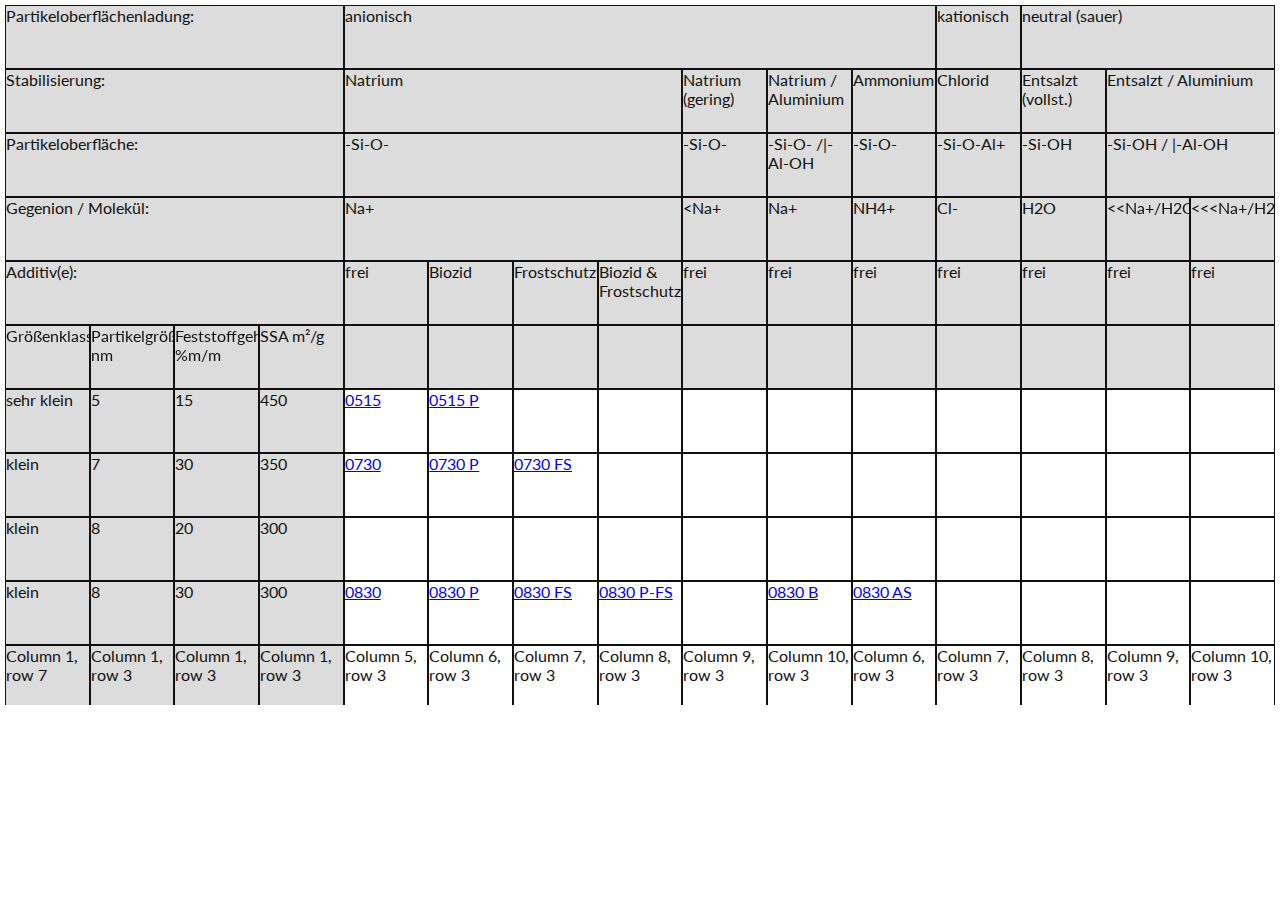
<file: index.html>
<!DOCTYPE html>
<html lang="en">
<head>
  <meta charset="utf-8">
  <meta name="viewport" content="width=device-width, initial-scale=1.0, shrink-to-fit=no">
  <meta name="theme-color" content="#111111">
  <meta http-equiv="x-ua-compatible" content="ie=edge">
  <meta name="author" content="">
  <meta name="description" content="">
  <meta name="keywords" content="">
  <title>Page Title</title>
  <link rel="stylesheet" href="./style.css">
</head>
<body>
  <div class="wrapper">
    <div class="table-grid">
      <div class="header fixedToBoth left-1 top-1 span-4">Partikeloberflächenladung:</div>
      <div class="header fixed top-1 span-7">anionisch</div>
      <div class="header fixed top-1">kationisch</div>
      <div class="header fixed top-1 span-3">neutral (sauer)</div>

      <div class="header fixedToBoth left-1 top-2 span-4">Stabilisierung:</div>
      <div class="header fixed top-2 span-4">Natrium</div>
      <div class="header fixed top-2">Natrium (gering)</div>
      <div class="header fixed top-2">Natrium / Aluminium</div>
      <div class="header fixed top-2">Ammonium</div>
      <div class="header fixed top-2">Chlorid</div>
      <div class="header fixed top-2">Entsalzt (vollst.)</div>
      <div class="header fixed top-2 span-2">Entsalzt / Aluminium</div>

      <div class="header fixedToBoth left-1 top-3 span-4">Partikeloberfläche:</div>
      <div class="header fixed top-3 span-4">-Si-O-</div>
      <div class="header fixed top-3">-Si-O-</div>
      <div class="header fixed top-3">-Si-O- /|-Al-OH</div>
      <div class="header fixed top-3">-Si-O-</div>
      <div class="header fixed top-3">-Si-O-Al+</div>
      <div class="header fixed top-3">-Si-OH</div>
      <div class="header fixed top-3 span-2">-Si-OH / |-Al-OH</div>

      <div class="header fixedToBoth left-1 top-4 span-4">Gegenion / Molekül:</div>
      <div class="header fixed top-4 span-4">Na+</div>
      <div class="header fixed top-4">&lt;Na+</div>
      <div class="header fixed top-4">Na+</div>
      <div class="header fixed top-4">NH4+</div>
      <div class="header fixed top-4">Cl-</div>
      <div class="header fixed top-4">H2O</div>
      <div class="header fixed top-4">&lt;&lt;Na+/H2O</div>
      <div class="header fixed top-4">&lt;&lt;&lt;Na+/H2O</div>

      <div class="header fixedToBoth left-1 top-5 span-4">Additiv(e):</div>
      <div class="header fixed top-5">frei</div>
      <div class="header fixed top-5">Biozid</div>
      <div class="header fixed top-5">Frostschutz</div>
      <div class="header fixed top-5">Biozid & Frostschutz</div>
      <div class="header fixed top-5">frei</div>
      <div class="header fixed top-5">frei</div>
      <div class="header fixed top-5">frei</div>
      <div class="header fixed top-5">frei</div>
      <div class="header fixed top-5">frei</div>
      <div class="header fixed top-5">frei</div>
      <div class="header fixed top-5">frei</div>

      <div class="header fixedToBoth left-1 top-6">Größenklassifizierung</div>
      <div class="header fixedToBoth left-2 top-6">Partikelgröße nm</div>
      <div class="header fixedToBoth left-3 top-6">Feststoffgehalt %m/m</div>
      <div class="header fixedToBoth left-4 top-6">SSA m²/g</div>
      <div class="header fixed top-6"></div>
      <div class="header fixed top-6"></div>
      <div class="header fixed top-6"></div>
      <div class="header fixed top-6"></div>
      <div class="header fixed top-6"></div>
      <div class="header fixed top-6"></div>
      <div class="header fixed top-6"></div>
      <div class="header fixed top-6"></div>
      <div class="header fixed top-6"></div>
      <div class="header fixed top-6"></div>
      <div class="header fixed top-6"></div>

      <div class="header fixed left-1">sehr klein</div>
      <div class="header fixed left-2">5</div>
      <div class="header fixed left-3">15</div>
      <div class="header fixed left-4">450</div>
      <div class="body">
        <a href="http://www.cwk-bk.de/de/produkte/kieselsaeuren/kieselsol/details/?tx_datasheets_datasheetsview%5BdataSheet%5D=64&amp;tx_datasheets_datasheetsview%5Baction%5D=show&amp;tx_datasheets_datasheetsview%5Bcontroller%5D=DataSheet&amp;cHash=a80ad80fd336551cd7e25f30aa64fc30" title="Köstrosol® 0515" target="_blank" class="external-link-new-window">0515</a>
      </div>
      <div class="body">
        <a href="http://www.cwk-bk.de/de/produkte/kieselsaeuren/kieselsol/details/?tx_datasheets_datasheetsview%5BdataSheet%5D=65&amp;tx_datasheets_datasheetsview%5Baction%5D=show&amp;tx_datasheets_datasheetsview%5Bcontroller%5D=DataSheet&amp;cHash=5f6c59f24f7c59e39b7951340aa5479a" title="Köstrosol® 0515 P" target="_blank" class="external-link-new-window">0515 P</a>
      </div>
      <div class="body"></div>
      <div class="body"></div>
      <div class="body"></div>
      <div class="body"></div>
      <div class="body"></div>
      <div class="body"></div>
      <div class="body"></div>
      <div class="body"></div>
      <div class="body"></div>

      <div class="header fixed left-1">klein</div>
      <div class="header fixed left-2">7</div>
      <div class="header fixed left-3">30</div>
      <div class="header fixed left-4">350</div>
      <div class="body">
        <a href="http://www.cwk-bk.de/de/produkte/kieselsaeuren/kieselsol/details/?tx_datasheets_datasheetsview%5BdataSheet%5D=66&amp;tx_datasheets_datasheetsview%5Baction%5D=show&amp;tx_datasheets_datasheetsview%5Bcontroller%5D=DataSheet&amp;cHash=0821f889e748c349fc598bd8dafcda45" title="Köstrosol® 0730" target="_blank" class="external-link-new-window">0730</a>
      </div>
      <div class="body">
        <a href="http://www.cwk-bk.de/de/produkte/kieselsaeuren/kieselsol/details/?tx_datasheets_datasheetsview%5BdataSheet%5D=67&amp;tx_datasheets_datasheetsview%5Baction%5D=show&amp;tx_datasheets_datasheetsview%5Bcontroller%5D=DataSheet&amp;cHash=d843de4dbdebb07decc555d0beb81267" title="Köstrosol® 0730 P" target="_blank" class="external-link-new-window">0730 P</a>
      </div>
      <div class="body">
        <a href="http://www.cwk-bk.de/de/produkte/kieselsaeuren/kieselsol/details/?tx_datasheets_datasheetsview%5BdataSheet%5D=68&amp;tx_datasheets_datasheetsview%5Baction%5D=show&amp;tx_datasheets_datasheetsview%5Bcontroller%5D=DataSheet&amp;cHash=145070f288e3a66af14bc7c99ddb72c5" title="Köstrosol® 0730 FS" target="_blank" class="external-link-new-window">0730 FS</a>
      </div>
      <div class="body"></div>
      <div class="body"></div>
      <div class="body"></div>
      <div class="body"></div>
      <div class="body"></div>
      <div class="body"></div>
      <div class="body"></div>
      <div class="body"></div>

      <div class="header fixed left-1">klein</div>
      <div class="header fixed left-2">8</div>
      <div class="header fixed left-3">20</div>
      <div class="header fixed left-4">300</div>
      <div class="body"></div>
      <div class="body"></div>
      <div class="body"></div>
      <div class="body"></div>
      <div class="body"></div>
      <div class="body"></div>
      <div class="body"></div>
      <div class="body"></div>
      <div class="body"></div>
      <div class="body"></div>
      <div class="body"></div>

      <div class="header fixed left-1">klein</div>
      <div class="header fixed left-2">8</div>
      <div class="header fixed left-3">30</div>
      <div class="header fixed left-4">300</div>
      <div class="body">
        <a href="http://www.cwk-bk.de/de/produkte/kieselsaeuren/kieselsol/details/?tx_datasheets_datasheetsview%5BdataSheet%5D=70&amp;tx_datasheets_datasheetsview%5Baction%5D=show&amp;tx_datasheets_datasheetsview%5Bcontroller%5D=DataSheet&amp;cHash=19dfbf2603dd0c9d7a96bd7ab1375fa1" title="Köstrosol® 0830" target="_blank" class="external-link-new-window">0830</a>
      </div>
      <div class="body">
        <a href="http://www.cwk-bk.de/de/produkte/kieselsaeuren/kieselsol/details/?tx_datasheets_datasheetsview%5BdataSheet%5D=72&amp;tx_datasheets_datasheetsview%5Baction%5D=show&amp;tx_datasheets_datasheetsview%5Bcontroller%5D=DataSheet&amp;cHash=597387430effab8241f6d7a2d4aee0ed" title="Köstrosol® 0830 P" target="_blank" class="external-link-new-window">0830 P</a>
      </div>
      <div class="body">
        <a href="http://www.cwk-bk.de/de/produkte/kieselsaeuren/kieselsol/details/?tx_datasheets_datasheetsview%5BdataSheet%5D=74&amp;tx_datasheets_datasheetsview%5Baction%5D=show&amp;tx_datasheets_datasheetsview%5Bcontroller%5D=DataSheet&amp;cHash=b15afb973d58248055e68c1c7f456b9c" title="Köstrosol® 0830 FS" target="_blank" class="external-link-new-window">0830 FS</a>
      </div>
      <div class="body">
        <a href="http://www.cwk-bk.de/de/produkte/kieselsaeuren/kieselsol/details/?tx_datasheets_datasheetsview%5BdataSheet%5D=73&amp;tx_datasheets_datasheetsview%5Baction%5D=show&amp;tx_datasheets_datasheetsview%5Bcontroller%5D=DataSheet&amp;cHash=bd67340812491470e1400a01219d816e" title="Köstrosol® 0830 P-FS" target="_blank" class="external-link-new-window">0830 P-FS</a>
      </div>
      <div class="body"></div>
      <div class="body">
        <a href="http://www.cwk-bk.de/de/produkte/kieselsaeuren/kieselsol/details/?tx_datasheets_datasheetsview%5BdataSheet%5D=71&amp;tx_datasheets_datasheetsview%5Baction%5D=show&amp;tx_datasheets_datasheetsview%5Bcontroller%5D=DataSheet&amp;cHash=43ae55edb94c53e007949fb69aca1a16" title="Köstrosol® 0830 B" target="_blank" class="external-link-new-window">0830 B</a>
      </div>
      <div class="body">
        <a href="http://www.cwk-bk.de/de/produkte/kieselsaeuren/kieselsol/details/?tx_datasheets_datasheetsview%5BdataSheet%5D=18&amp;tx_datasheets_datasheetsview%5Baction%5D=show&amp;tx_datasheets_datasheetsview%5Bcontroller%5D=DataSheet&amp;cHash=19560a7a53d18b5ca3a069d22a3e7785" title="Köstrosol® 0830 AS" target="_blank" class="external-link-new-window">0830 AS</a>
      </div>
      <div class="body"></div>
      <div class="body"></div>
      <div class="body"></div>
      <div class="body"></div>

      <div class="header fixed left-1">Column 1, row 7</div>
      <div class="header fixed left-2">Column 1, row 3</div>
      <div class="header fixed left-3">Column 1, row 3</div>
      <div class="header fixed left-4">Column 1, row 3</div>
      <div class="body">Column 5, row 3</div>
      <div class="body">Column 6, row 3</div>
      <div class="body">Column 7, row 3</div>
      <div class="body">Column 8, row 3</div>
      <div class="body">Column 9, row 3</div>
      <div class="body">Column 10, row 3</div>
      <div class="body">Column 6, row 3</div>
      <div class="body">Column 7, row 3</div>
      <div class="body">Column 8, row 3</div>
      <div class="body">Column 9, row 3</div>
      <div class="body">Column 10, row 3</div>

      <div class="header fixed left-1">Column 1, row 8</div>
      <div class="header fixed left-2">Column 1, row 3</div>
      <div class="header fixed left-3">Column 1, row 3</div>
      <div class="header fixed left-4">Column 1, row 3</div>
      <div class="body">Column 5, row 3</div>
      <div class="body">Column 6, row 3</div>
      <div class="body">Column 7, row 3</div>
      <div class="body">Column 8, row 3</div>
      <div class="body">Column 9, row 3</div>
      <div class="body">Column 10, row 3</div>
      <div class="body">Column 6, row 3</div>
      <div class="body">Column 7, row 3</div>
      <div class="body">Column 8, row 3</div>
      <div class="body">Column 9, row 3</div>
      <div class="body">Column 10, row 3</div>

      <div class="header fixed left-1">Column 1, row 9</div>
      <div class="header fixed left-2">Column 1, row 3</div>
      <div class="header fixed left-3">Column 1, row 3</div>
      <div class="header fixed left-4">Column 1, row 3</div>
      <div class="body">Column 5, row 3</div>
      <div class="body">Column 6, row 3</div>
      <div class="body">Column 7, row 3</div>
      <div class="body">Column 8, row 3</div>
      <div class="body">Column 9, row 3</div>
      <div class="body">Column 10, row 3</div>
      <div class="body">Column 6, row 3</div>
      <div class="body">Column 7, row 3</div>
      <div class="body">Column 8, row 3</div>
      <div class="body">Column 9, row 3</div>
      <div class="body">Column 10, row 3</div>

      <div class="header fixed left-1">Column 1, row 10</div>
      <div class="header fixed left-2">Column 1, row 3</div>
      <div class="header fixed left-3">Column 1, row 3</div>
      <div class="header fixed left-4">Column 1, row 3</div>
      <div class="body">Column 5, row 3</div>
      <div class="body">Column 6, row 3</div>
      <div class="body">Column 7, row 3</div>
      <div class="body">Column 8, row 3</div>
      <div class="body">Column 9, row 3</div>
      <div class="body">Column 10, row 3</div>
      <div class="body">Column 6, row 3</div>
      <div class="body">Column 7, row 3</div>
      <div class="body">Column 8, row 3</div>
      <div class="body">Column 9, row 3</div>
      <div class="body">Column 10, row 3</div>

      <div class="header fixed left-1">Column 1, row 11</div>
      <div class="header fixed left-2">Column 1, row 3</div>
      <div class="header fixed left-3">Column 1, row 3</div>
      <div class="header fixed left-4">Column 1, row 3</div>
      <div class="body">Column 5, row 3</div>
      <div class="body">Column 6, row 3</div>
      <div class="body">Column 7, row 3</div>
      <div class="body">Column 8, row 3</div>
      <div class="body">Column 9, row 3</div>
      <div class="body">Column 10, row 3</div>
      <div class="body">Column 6, row 3</div>
      <div class="body">Column 7, row 3</div>
      <div class="body">Column 8, row 3</div>
      <div class="body">Column 9, row 3</div>
      <div class="body">Column 10, row 3</div>

      <div class="header fixed left-1">Column 1, row 12</div>
      <div class="header fixed left-2">Column 1, row 3</div>
      <div class="header fixed left-3">Column 1, row 3</div>
      <div class="header fixed left-4">Column 1, row 3</div>
      <div class="body">Column 5, row 3</div>
      <div class="body">Column 6, row 3</div>
      <div class="body">Column 7, row 3</div>
      <div class="body">Column 8, row 3</div>
      <div class="body">Column 9, row 3</div>
      <div class="body">Column 10, row 3</div>
      <div class="body">Column 6, row 3</div>
      <div class="body">Column 7, row 3</div>
      <div class="body">Column 8, row 3</div>
      <div class="body">Column 9, row 3</div>
      <div class="body">Column 10, row 3</div>

      <div class="header fixed left-1">Column 1, row 13</div>
      <div class="header fixed left-2">Column 1, row 3</div>
      <div class="header fixed left-3">Column 1, row 3</div>
      <div class="header fixed left-4">Column 1, row 3</div>
      <div class="body">Column 5, row 3</div>
      <div class="body">Column 6, row 3</div>
      <div class="body">Column 7, row 3</div>
      <div class="body">Column 8, row 3</div>
      <div class="body">Column 9, row 3</div>
      <div class="body">Column 10, row 3</div>
      <div class="body">Column 6, row 3</div>
      <div class="body">Column 7, row 3</div>
      <div class="body">Column 8, row 3</div>
      <div class="body">Column 9, row 3</div>
      <div class="body">Column 10, row 3</div>

      <div class="header fixed left-1">Column 1, row 13</div>
      <div class="header fixed left-2">Column 1, row 3</div>
      <div class="header fixed left-3">Column 1, row 3</div>
      <div class="header fixed left-4">Column 1, row 3</div>
      <div class="body">Column 5, row 3</div>
      <div class="body">Column 6, row 3</div>
      <div class="body">Column 7, row 3</div>
      <div class="body">Column 8, row 3</div>
      <div class="body">Column 9, row 3</div>
      <div class="body">Column 10, row 3</div>
      <div class="body">Column 6, row 3</div>
      <div class="body">Column 7, row 3</div>
      <div class="body">Column 8, row 3</div>
      <div class="body">Column 9, row 3</div>
      <div class="body">Column 10, row 3</div>

      <div class="header fixed left-1">Column 1, row 13</div>
      <div class="header fixed left-2">Column 1, row 3</div>
      <div class="header fixed left-3">Column 1, row 3</div>
      <div class="header fixed left-4">Column 1, row 3</div>
      <div class="body">Column 5, row 3</div>
      <div class="body">Column 6, row 3</div>
      <div class="body">Column 7, row 3</div>
      <div class="body">Column 8, row 3</div>
      <div class="body">Column 9, row 3</div>
      <div class="body">Column 10, row 3</div>
      <div class="body">Column 6, row 3</div>
      <div class="body">Column 7, row 3</div>
      <div class="body">Column 8, row 3</div>
      <div class="body">Column 9, row 3</div>
      <div class="body">Column 10, row 3</div>

      <div class="header fixed left-1">Column 1, row 13</div>
      <div class="header fixed left-2">Column 1, row 3</div>
      <div class="header fixed left-3">Column 1, row 3</div>
      <div class="header fixed left-4">Column 1, row 3</div>
      <div class="body">Column 5, row 3</div>
      <div class="body">Column 6, row 3</div>
      <div class="body">Column 7, row 3</div>
      <div class="body">Column 8, row 3</div>
      <div class="body">Column 9, row 3</div>
      <div class="body">Column 10, row 3</div>
      <div class="body">Column 6, row 3</div>
      <div class="body">Column 7, row 3</div>
      <div class="body">Column 8, row 3</div>
      <div class="body">Column 9, row 3</div>
      <div class="body">Column 10, row 3</div>

      <div class="header fixed left-1">Column 1, row 13</div>
      <div class="header fixed left-2">Column 1, row 3</div>
      <div class="header fixed left-3">Column 1, row 3</div>
      <div class="header fixed left-4">Column 1, row 3</div>
      <div class="body">Column 5, row 3</div>
      <div class="body">Column 6, row 3</div>
      <div class="body">Column 7, row 3</div>
      <div class="body">Column 8, row 3</div>
      <div class="body">Column 9, row 3</div>
      <div class="body">Column 10, row 3</div>
      <div class="body">Column 6, row 3</div>
      <div class="body">Column 7, row 3</div>
      <div class="body">Column 8, row 3</div>
      <div class="body">Column 9, row 3</div>
      <div class="body">Column 10, row 3</div>

      <div class="header fixed left-1">Column 1, row 13</div>
      <div class="header fixed left-2">Column 1, row 3</div>
      <div class="header fixed left-3">Column 1, row 3</div>
      <div class="header fixed left-4">Column 1, row 3</div>
      <div class="body">Column 5, row 3</div>
      <div class="body">Column 6, row 3</div>
      <div class="body">Column 7, row 3</div>
      <div class="body">Column 8, row 3</div>
      <div class="body">Column 9, row 3</div>
      <div class="body">Column 10, row 3</div>
      <div class="body">Column 6, row 3</div>
      <div class="body">Column 7, row 3</div>
      <div class="body">Column 8, row 3</div>
      <div class="body">Column 9, row 3</div>
      <div class="body">Column 10, row 3</div>

      <div class="header fixed left-1">Column 1, row 13</div>
      <div class="header fixed left-2">Column 1, row 3</div>
      <div class="header fixed left-3">Column 1, row 3</div>
      <div class="header fixed left-4">Column 1, row 3</div>
      <div class="body">Column 5, row 3</div>
      <div class="body">Column 6, row 3</div>
      <div class="body">Column 7, row 3</div>
      <div class="body">Column 8, row 3</div>
      <div class="body">Column 9, row 3</div>
      <div class="body">Column 10, row 3</div>
      <div class="body">Column 6, row 3</div>
      <div class="body">Column 7, row 3</div>
      <div class="body">Column 8, row 3</div>
      <div class="body">Column 9, row 3</div>
      <div class="body">Column 10, row 3</div>

      <div class="header fixed left-1">Column 1, row 13</div>
      <div class="header fixed left-2">Column 1, row 3</div>
      <div class="header fixed left-3">Column 1, row 3</div>
      <div class="header fixed left-4">Column 1, row 3</div>
      <div class="body">Column 5, row 3</div>
      <div class="body">Column 6, row 3</div>
      <div class="body">Column 7, row 3</div>
      <div class="body">Column 8, row 3</div>
      <div class="body">Column 9, row 3</div>
      <div class="body">Column 10, row 3</div>
      <div class="body">Column 6, row 3</div>
      <div class="body">Column 7, row 3</div>
      <div class="body">Column 8, row 3</div>
      <div class="body">Column 9, row 3</div>
      <div class="body">Column 10, row 3</div>

      <div class="header fixed left-1">Column 1, row 13</div>
      <div class="header fixed left-2">Column 1, row 3</div>
      <div class="header fixed left-3">Column 1, row 3</div>
      <div class="header fixed left-4">Column 1, row 3</div>
      <div class="body">Column 5, row 3</div>
      <div class="body">Column 6, row 3</div>
      <div class="body">Column 7, row 3</div>
      <div class="body">Column 8, row 3</div>
      <div class="body">Column 9, row 3</div>
      <div class="body">Column 10, row 3</div>
      <div class="body">Column 6, row 3</div>
      <div class="body">Column 7, row 3</div>
      <div class="body">Column 8, row 3</div>
      <div class="body">Column 9, row 3</div>
      <div class="body">Column 10, row 3</div>

      <div class="header fixed left-1">Column 1, row 13</div>
      <div class="header fixed left-2">Column 1, row 3</div>
      <div class="header fixed left-3">Column 1, row 3</div>
      <div class="header fixed left-4">Column 1, row 3</div>
      <div class="body">Column 5, row 3</div>
      <div class="body">Column 6, row 3</div>
      <div class="body">Column 7, row 3</div>
      <div class="body">Column 8, row 3</div>
      <div class="body">Column 9, row 3</div>
      <div class="body">Column 10, row 3</div>
      <div class="body">Column 6, row 3</div>
      <div class="body">Column 7, row 3</div>
      <div class="body">Column 8, row 3</div>
      <div class="body">Column 9, row 3</div>
      <div class="body">Column 10, row 3</div>

      <div class="header fixed left-1">Column 1, row 13</div>
      <div class="header fixed left-2">Column 1, row 3</div>
      <div class="header fixed left-3">Column 1, row 3</div>
      <div class="header fixed left-4">Column 1, row 3</div>
      <div class="body">Column 5, row 3</div>
      <div class="body">Column 6, row 3</div>
      <div class="body">Column 7, row 3</div>
      <div class="body">Column 8, row 3</div>
      <div class="body">Column 9, row 3</div>
      <div class="body">Column 10, row 3</div>
      <div class="body">Column 6, row 3</div>
      <div class="body">Column 7, row 3</div>
      <div class="body">Column 8, row 3</div>
      <div class="body">Column 9, row 3</div>
      <div class="body">Column 10, row 3</div>
    </div>
  </div>
</body>
</html>
</file>
<file: style.css>
@import url('https://fonts.googleapis.com/css?family=Lato');

/* css variables */
:root {
  --primary: #FF3D00;
  --dark: 17,17,17; /* #111111 */
  --light: #FFFFFF;
  --shadow: 0 1px 5px rgba(104, 104, 104, 0.8);
  --navy: #001F3F;
  --blue: #0074D9;
  --aqua: #7FDBFF;
  --teal: #39CCCC;
  --olive: #3D9970;
  --green: #2ECC40;
  --lime: #01FF70;
  --yellow: #FFDC00;
  --orange: #FF851B;
  --red: #FF4136;
  --maroon: #85144B;
  --fuchsia: #F012BE;
  --purple: #B10DC9;
  --black: #111111;
  --gray: #AAAAAA;
  --silver: #DDDDDD;
  --white: #FFFFFF;
  --shadow: 0px 1px 5px 1px rgba(0,0,0,0.5);
  --inner-shadow: inset 0 5px 5px -5px rgba(0,0,0,0.5),
                  inset 0 -5px 5px -5px rgba(0,0,0,0.5);
}

h1 {
  font-size: 2.5rem;
}

h2 {
  font-size: 2rem;
}

h3 {
  font-size: 1.375rem;
}

h4 {
  font-size: 1.125rem;
}

h5 {
  font-size: 1rem;
}

h6 {
  font-size: 0.875rem;
}

p {
  font-size: 1.125rem;
}

a {
  transition: all .3s;
}

body {
  margin: 0;
}
html {
  box-sizing: border-box;
  color: var(--black);
  font-family: 'Lato', serif;
}

.wrapper {
  padding: 5px;
  overflow: auto;
  height: 700px;
  /* width: 900px; */
}

.table-grid {
  display: grid;
  grid-template-columns: repeat(15, minmax(5rem, auto));
  grid-template-rows: repeat(27, minmax(auto, 4rem));
  overflow: auto;

  max-height: 100%;
  max-width: 100%;
}

.table-grid div {
  border: 1px solid #111;
  z-index: 0;
}

.table-grid .fixed {
  position: sticky;
  z-index: 10;
}

.table-grid .fixedToBoth {
  position: sticky;
  z-index: 20;
}

.table-grid .header {
  background-color: rgb(220,220,220);
}

.table-grid .top-1 {
  top: 0;
}

.table-grid .top-2 {
  top: 4rem;
}

.table-grid .top-3 {
  top: 8rem;
}

.table-grid .top-4 {
  top: 12rem;
}

.table-grid .top-5 {
  top: 16rem;
}

.table-grid .top-6 {
  top: 20rem;
}
.table-grid .left-1 {
  left: 0;
}

.table-grid .left-2 {
  left: 5rem;
}

.table-grid .left-3 {
  left: 10rem;
}

.table-grid .left-4 {
  left: 15rem;
}

.span-2 {
  grid-column: auto / span 2;
}

.span-2 {
  grid-column: auto / span 2;
}

.span-3 {
  grid-column: auto / span 3;
}

.span-4 {
  grid-column: auto / span 4;
}

.span-5 {
  grid-column: auto / span 5;
}

.span-6 {
  grid-column: auto / span 6;
}

.span-7 {
  grid-column: auto / span 7;
}

.span-8 {
  grid-column: auto / span 8;
}
</file>
